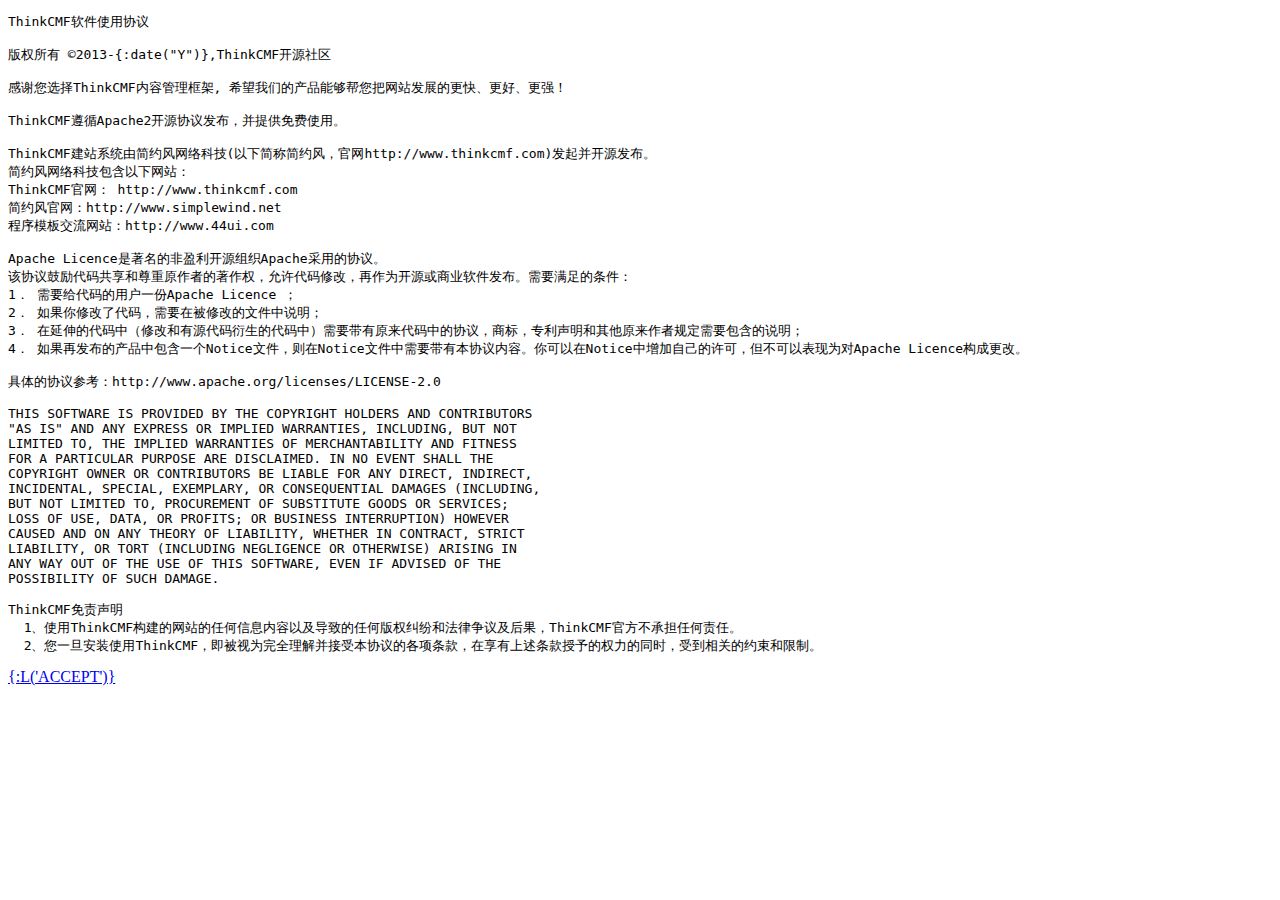
<file: application/Install/View/index.html>
<!doctype html>
<html>
<head>
<include file="Public:head" />
</head>
<body>
	<div class="wrap">
		<include file="Public:header" />
		<div class="section">
			<div class="main">
				<pre class="agreement">ThinkCMF软件使用协议

版权所有 ©2013-{:date("Y")},ThinkCMF开源社区

感谢您选择ThinkCMF内容管理框架, 希望我们的产品能够帮您把网站发展的更快、更好、更强！

ThinkCMF遵循Apache2开源协议发布，并提供免费使用。

ThinkCMF建站系统由简约风网络科技(以下简称简约风，官网http://www.thinkcmf.com)发起并开源发布。
简约风网络科技包含以下网站：
ThinkCMF官网： http://www.thinkcmf.com
简约风官网：http://www.simplewind.net
程序模板交流网站：http://www.44ui.com

Apache Licence是著名的非盈利开源组织Apache采用的协议。
该协议鼓励代码共享和尊重原作者的著作权，允许代码修改，再作为开源或商业软件发布。需要满足的条件： 
1． 需要给代码的用户一份Apache Licence ；
2． 如果你修改了代码，需要在被修改的文件中说明；
3． 在延伸的代码中（修改和有源代码衍生的代码中）需要带有原来代码中的协议，商标，专利声明和其他原来作者规定需要包含的说明；
4． 如果再发布的产品中包含一个Notice文件，则在Notice文件中需要带有本协议内容。你可以在Notice中增加自己的许可，但不可以表现为对Apache Licence构成更改。 

具体的协议参考：http://www.apache.org/licenses/LICENSE-2.0

THIS SOFTWARE IS PROVIDED BY THE COPYRIGHT HOLDERS AND CONTRIBUTORS
"AS IS" AND ANY EXPRESS OR IMPLIED WARRANTIES, INCLUDING, BUT NOT
LIMITED TO, THE IMPLIED WARRANTIES OF MERCHANTABILITY AND FITNESS
FOR A PARTICULAR PURPOSE ARE DISCLAIMED. IN NO EVENT SHALL THE
COPYRIGHT OWNER OR CONTRIBUTORS BE LIABLE FOR ANY DIRECT, INDIRECT,
INCIDENTAL, SPECIAL, EXEMPLARY, OR CONSEQUENTIAL DAMAGES (INCLUDING,
BUT NOT LIMITED TO, PROCUREMENT OF SUBSTITUTE GOODS OR SERVICES;
LOSS OF USE, DATA, OR PROFITS; OR BUSINESS INTERRUPTION) HOWEVER
CAUSED AND ON ANY THEORY OF LIABILITY, WHETHER IN CONTRACT, STRICT
LIABILITY, OR TORT (INCLUDING NEGLIGENCE OR OTHERWISE) ARISING IN
ANY WAY OUT OF THE USE OF THIS SOFTWARE, EVEN IF ADVISED OF THE
POSSIBILITY OF SUCH DAMAGE.

ThinkCMF免责声明
  1、使用ThinkCMF构建的网站的任何信息内容以及导致的任何版权纠纷和法律争议及后果，ThinkCMF官方不承担任何责任。
  2、您一旦安装使用ThinkCMF，即被视为完全理解并接受本协议的各项条款，在享有上述条款授予的权力的同时，受到相关的约束和限制。</pre>
			</div>
			<div class="bottom text-center">
				<a href="__ROOT__/index.php?g=install&a=step2" class="btn btn-primary">{:L('ACCEPT')}</a>
			</div>
		</div>
	</div>
	<include file="Public:footer" />
</body>
</html>
</file>
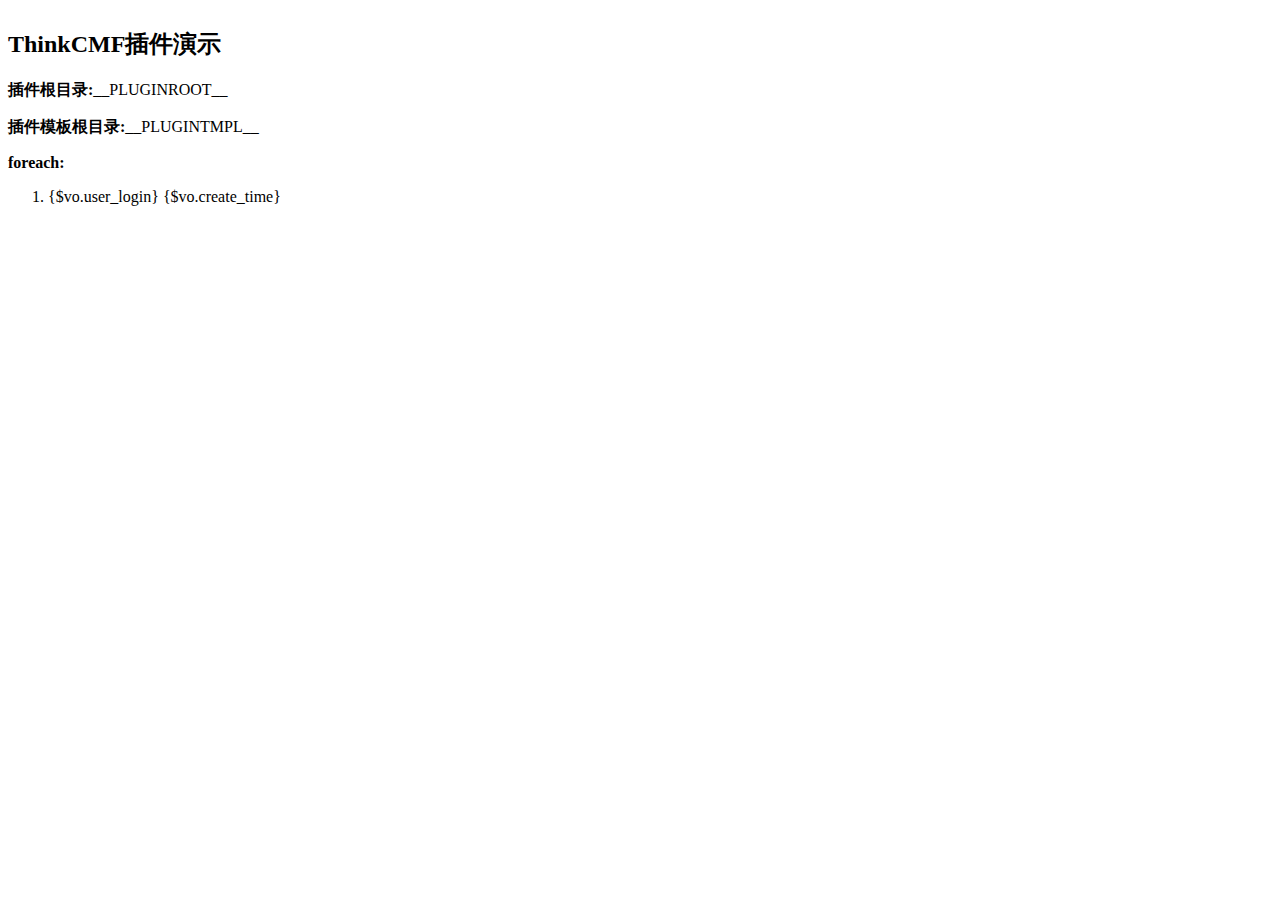
<file: plugins/Demo/View/index.html>
<!doctype html>
<html>
<head>
  <meta charset="utf-8">
  <meta http-equiv="X-UA-Compatible" content="IE=edge">
  <meta name="description" content="ThinkCMF插件演示首页">
  <meta name="keywords" content="ThinkCMF插件演示首页">
  <meta name="viewport"  content="width=device-width, initial-scale=1, maximum-scale=1, user-scalable=no">
  <title>ThinkCMF插件演示首页</title>

  <!-- Set render engine for 360 browser -->
  <meta name="renderer" content="webkit">

  <!-- No Baidu Siteapp-->
  <meta http-equiv="Cache-Control" content="no-siteapp"/>

  <link rel="shortcut icon" href="__PLUGINTMPL__assets/images/favicon.ico" type="image/x-icon">

  <!-- SEO: If your mobile URL is different from the desktop URL, add a canonical link to the desktop page https://developers.google.com/webmasters/smartphone-sites/feature-phones -->
  <!--
  <link rel="canonical" href="http://www.example.com/">
  -->

</head>
<body>
<div class="well well-warning" style="display: inline-block;">
	<h2>ThinkCMF插件演示</h2>

	<p>
		<b>插件根目录:</b>__PLUGINROOT__
	</p>

	<p>
		<b>插件模板根目录:</b>__PLUGINTMPL__
	</p>
	
	<p>
		<b>foreach:</b>
	</p>
	<ol>
	<foreach name="users" item="vo">
	<li>{$vo.user_login} {$vo.create_time}</li>
	
	</foreach>
	</ol>
	


</div>
</body>
</html>
</file>
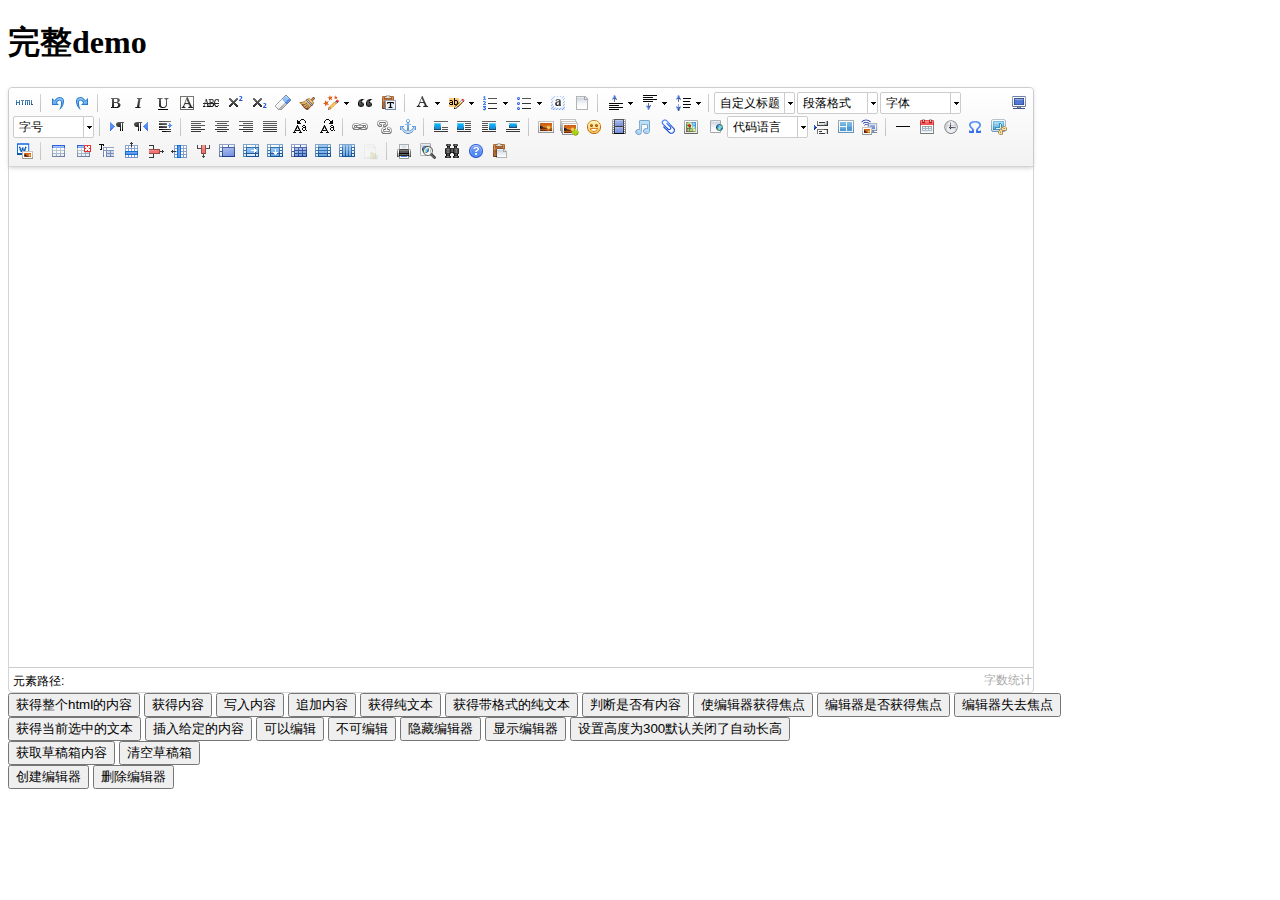
<file: public/js/ueditor/index.html>
<!DOCTYPE HTML PUBLIC "-//W3C//DTD HTML 4.01 Transitional//EN"
        "http://www.w3.org/TR/html4/loose.dtd">
<html>
<head>
    <title>完整demo</title>
    <meta http-equiv="Content-Type" content="text/html;charset=utf-8"/>
    <script type="text/javascript" charset="utf-8" src="ueditor.config.js"></script>
    <script type="text/javascript" charset="utf-8" src="ueditor.all.min.js"> </script>
    <!--建议手动加在语言，避免在ie下有时因为加载语言失败导致编辑器加载失败-->
    <!--这里加载的语言文件会覆盖你在配置项目里添加的语言类型，比如你在配置项目里配置的是英文，这里加载的中文，那最后就是中文-->
    <script type="text/javascript" charset="utf-8" src="lang/zh-cn/zh-cn.js"></script>

    <style type="text/css">
        div{
            width:100%;
        }
    </style>
</head>
<body>
<div>
    <h1>完整demo</h1>
    <script id="editor" type="text/plain" style="width:1024px;height:500px;"></script>
</div>
<div id="btns">
    <div>
        <button onclick="getAllHtml()">获得整个html的内容</button>
        <button onclick="getContent()">获得内容</button>
        <button onclick="setContent()">写入内容</button>
        <button onclick="setContent(true)">追加内容</button>
        <button onclick="getContentTxt()">获得纯文本</button>
        <button onclick="getPlainTxt()">获得带格式的纯文本</button>
        <button onclick="hasContent()">判断是否有内容</button>
        <button onclick="setFocus()">使编辑器获得焦点</button>
        <button onmousedown="isFocus(event)">编辑器是否获得焦点</button>
        <button onmousedown="setblur(event)" >编辑器失去焦点</button>

    </div>
    <div>
        <button onclick="getText()">获得当前选中的文本</button>
        <button onclick="insertHtml()">插入给定的内容</button>
        <button id="enable" onclick="setEnabled()">可以编辑</button>
        <button onclick="setDisabled()">不可编辑</button>
        <button onclick=" UE.getEditor('editor').setHide()">隐藏编辑器</button>
        <button onclick=" UE.getEditor('editor').setShow()">显示编辑器</button>
        <button onclick=" UE.getEditor('editor').setHeight(300)">设置高度为300默认关闭了自动长高</button>
    </div>

    <div>
        <button onclick="getLocalData()" >获取草稿箱内容</button>
        <button onclick="clearLocalData()" >清空草稿箱</button>
    </div>

</div>
<div>
    <button onclick="createEditor()">
    创建编辑器</button>
    <button onclick="deleteEditor()">
    删除编辑器</button>
</div>

<script type="text/javascript">

    //实例化编辑器
    //建议使用工厂方法getEditor创建和引用编辑器实例，如果在某个闭包下引用该编辑器，直接调用UE.getEditor('editor')就能拿到相关的实例
    var ue = UE.getEditor('editor');


    function isFocus(e){
        alert(UE.getEditor('editor').isFocus());
        UE.dom.domUtils.preventDefault(e)
    }
    function setblur(e){
        UE.getEditor('editor').blur();
        UE.dom.domUtils.preventDefault(e)
    }
    function insertHtml() {
        var value = prompt('插入html代码', '');
        UE.getEditor('editor').execCommand('insertHtml', value)
    }
    function createEditor() {
        enableBtn();
        UE.getEditor('editor');
    }
    function getAllHtml() {
        alert(UE.getEditor('editor').getAllHtml())
    }
    function getContent() {
        var arr = [];
        arr.push("使用editor.getContent()方法可以获得编辑器的内容");
        arr.push("内容为：");
        arr.push(UE.getEditor('editor').getContent());
        alert(arr.join("\n"));
    }
    function getPlainTxt() {
        var arr = [];
        arr.push("使用editor.getPlainTxt()方法可以获得编辑器的带格式的纯文本内容");
        arr.push("内容为：");
        arr.push(UE.getEditor('editor').getPlainTxt());
        alert(arr.join('\n'))
    }
    function setContent(isAppendTo) {
        var arr = [];
        arr.push("使用editor.setContent('欢迎使用ueditor')方法可以设置编辑器的内容");
        UE.getEditor('editor').setContent('欢迎使用ueditor', isAppendTo);
        alert(arr.join("\n"));
    }
    function setDisabled() {
        UE.getEditor('editor').setDisabled('fullscreen');
        disableBtn("enable");
    }

    function setEnabled() {
        UE.getEditor('editor').setEnabled();
        enableBtn();
    }

    function getText() {
        //当你点击按钮时编辑区域已经失去了焦点，如果直接用getText将不会得到内容，所以要在选回来，然后取得内容
        var range = UE.getEditor('editor').selection.getRange();
        range.select();
        var txt = UE.getEditor('editor').selection.getText();
        alert(txt)
    }

    function getContentTxt() {
        var arr = [];
        arr.push("使用editor.getContentTxt()方法可以获得编辑器的纯文本内容");
        arr.push("编辑器的纯文本内容为：");
        arr.push(UE.getEditor('editor').getContentTxt());
        alert(arr.join("\n"));
    }
    function hasContent() {
        var arr = [];
        arr.push("使用editor.hasContents()方法判断编辑器里是否有内容");
        arr.push("判断结果为：");
        arr.push(UE.getEditor('editor').hasContents());
        alert(arr.join("\n"));
    }
    function setFocus() {
        UE.getEditor('editor').focus();
    }
    function deleteEditor() {
        disableBtn();
        UE.getEditor('editor').destroy();
    }
    function disableBtn(str) {
        var div = document.getElementById('btns');
        var btns = UE.dom.domUtils.getElementsByTagName(div, "button");
        for (var i = 0, btn; btn = btns[i++];) {
            if (btn.id == str) {
                UE.dom.domUtils.removeAttributes(btn, ["disabled"]);
            } else {
                btn.setAttribute("disabled", "true");
            }
        }
    }
    function enableBtn() {
        var div = document.getElementById('btns');
        var btns = UE.dom.domUtils.getElementsByTagName(div, "button");
        for (var i = 0, btn; btn = btns[i++];) {
            UE.dom.domUtils.removeAttributes(btn, ["disabled"]);
        }
    }

    function getLocalData () {
        alert(UE.getEditor('editor').execCommand( "getlocaldata" ));
    }

    function clearLocalData () {
        UE.getEditor('editor').execCommand( "clearlocaldata" );
        alert("已清空草稿箱")
    }
</script>
</body>
</html>
</file>
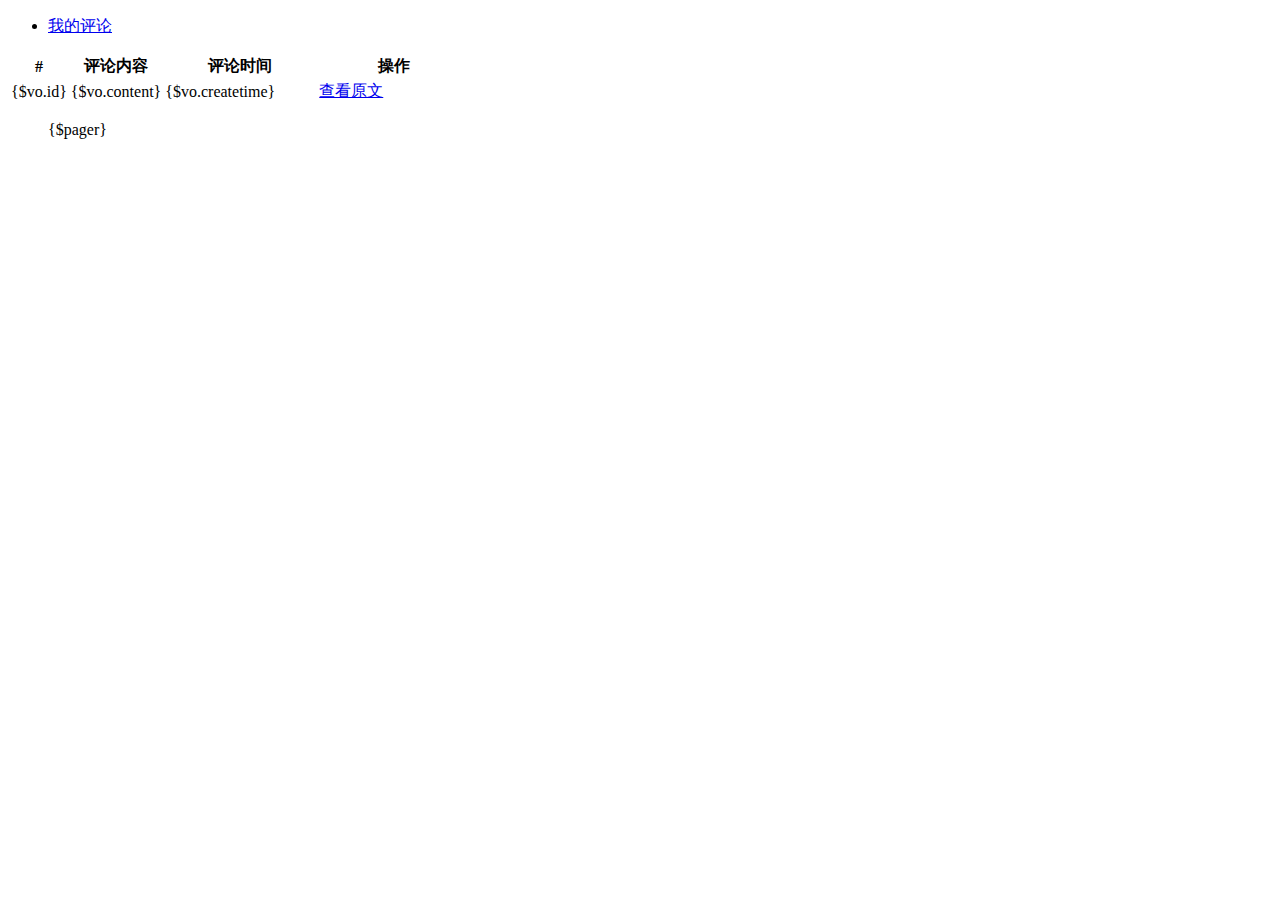
<file: themes/simplebootx/Comment/index.html>
<!DOCTYPE html>
<html>
<head>
<title>{$site_name}</title>
<meta name="keywords" content="{$site_seo_keywords}" />
<meta name="description" content="{$site_seo_description}">
<meta name="author" content="ThinkCMF">
<tc_include file="Public:head" />
</head>

<body class="body-white" id="top">
	<tc_include file="Public:nav" />

	<div class="container tc-main">
		<div class="row">
			<div class="span3">
				<tc_include file="Public:usernav" />
			</div>
			<div class="span9">
				<div class="tabs">
					<ul class="nav nav-tabs">
						<li class="active"><a href="#one" data-toggle="tab"><i class="fa fa-comments-o"></i> 我的评论</a></li>
					</ul>
					<div class="tab-content">
						<div class="tab-pane active" id="one">
							<table class="table table-bordered table-striped table-hover">
								<thead>
									<tr>
										<th>#</th>
										<th>评论内容</th>
										<th width="150">评论时间</th>
										<th width="150">操作</th>
									</tr>
								</thead>
								<tbody>
									<foreach name="comments" item="vo">
									<tr>
										<td>{$vo.id}</td>
										<td>{$vo.content}</td>
										<td>{$vo.createtime}</td>
										<td>
											<a href="__ROOT__/{$vo.url}#comment{$vo.id}">查看原文</a>
											<!-- | <a class="js-ajax-dialog-btn" href="{:U('user/favorite/delete_favorite',array('id'=>$vo['id']))}" data-msg="您确定要取消收藏吗？" data-ok="" data-cacel="取消">取消收藏</a> -->
										</td>
									</tr>
									</foreach>
								</tbody>
							</table>
						</div>

						<div class="pagination"><ul>{$pager}</ul></div>
					</div>
				</div>
			</div>
		</div>

		<tc_include file="Public:footer" />

	</div>
	<!-- /container -->

	<tc_include file="Public:scripts" />
</body>
</html>
</file>
